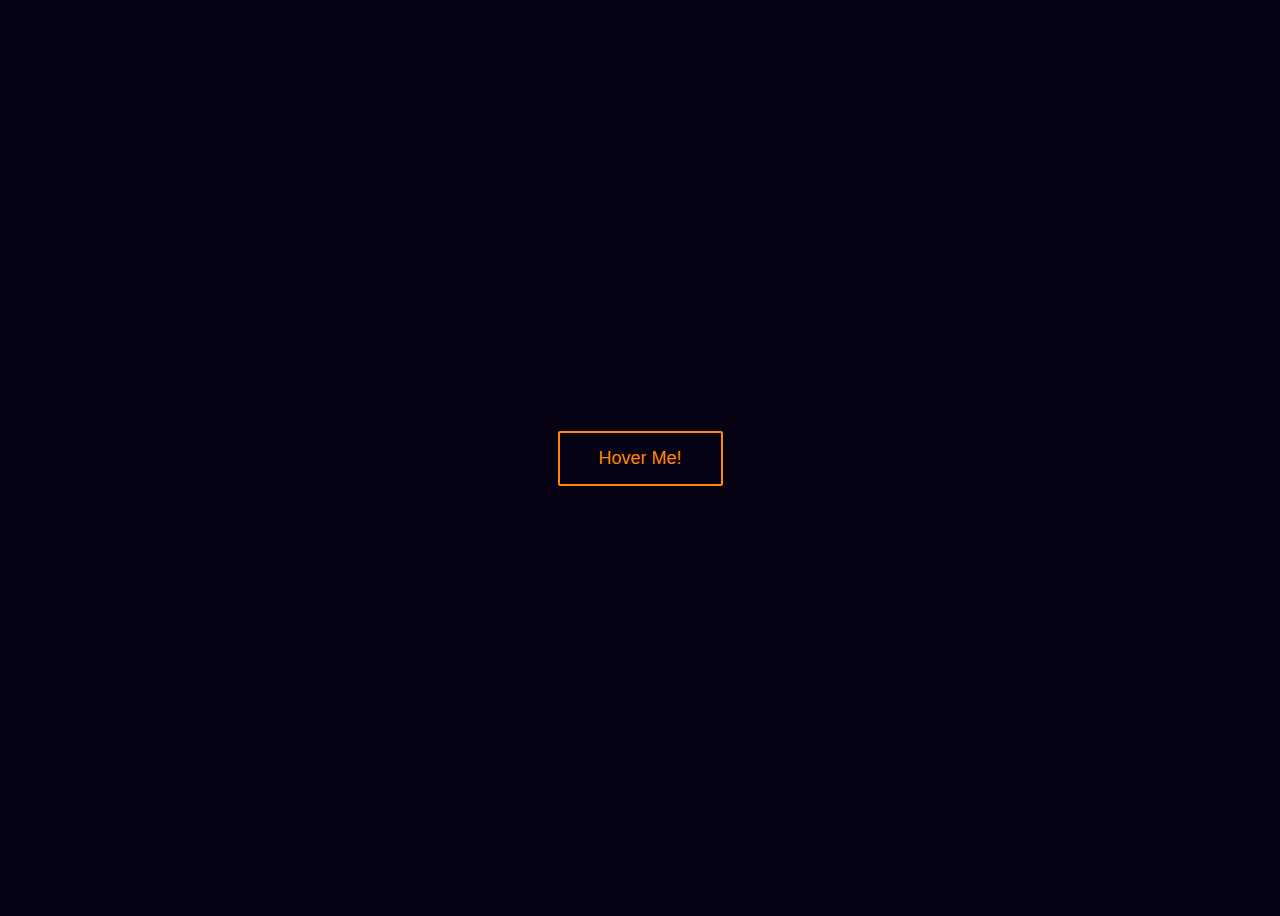
<file: index.html>
<!DOCTYPE html>
<html lang="en">
<head>
    <meta charset="UTF-8">
    <meta http-equiv="X-UA-Compatible" content="IE=edge">
    <meta name="viewport" content="width=device-width, initial-scale=1.0">
    <link rel="stylesheet" href="style.css">
    <title>Document</title>
</head>
<body>
    <button>Hover Me!</button>
</body>
</html>
</file>
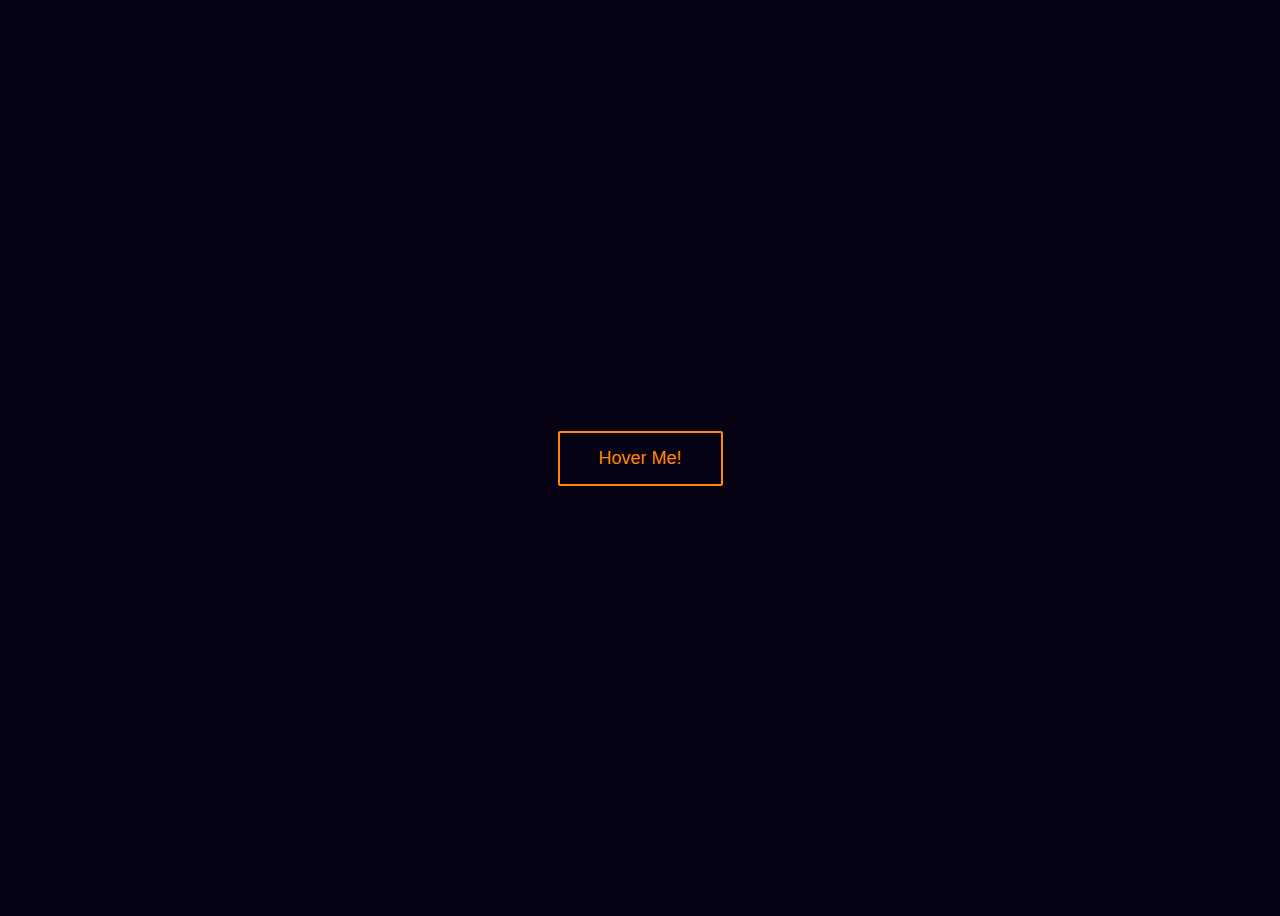
<file: hover.html>
<!DOCTYPE html>
<html lang="en">
<head>
    <meta charset="UTF-8">
    <meta http-equiv="X-UA-Compatible" content="IE=edge">
    <meta name="viewport" content="width=device-width, initial-scale=1.0">
    <link rel="stylesheet" href="hover.css">
    <title>Document</title>
</head>
<body>
    <button>Hover Me!</button>
</body>
</html>
</file>
<file: style.css>
body{
    background-color: rgb(7, 1, 20);
    display: flex;
    align-items: center;
    justify-content: center;
    height: 100vh;
}
button{
    /* display: inline-block; */
    cursor: pointer;
    /* display: inline; */
    height: 55px;
    width: 165px;
    border: 2px rgb(255, 136, 0) solid;
    background-color: rgb(7, 1, 20);
    color: rgb(255, 136, 0);
    border-radius: 2px;
    font-weight: lighter;
    transition: all 0.25s;
    font-size: large;
}

button:hover{
    box-shadow: 0px 0.5em 0.5em -0.4em yellow;
    border: 2px yellow solid;
    color: greenyellow;
    transform: translate(0px, -2px);
    border-radius: 2px;
}
</file>
<file: hover.css>
body{
    background-color: rgb(7, 1, 20);
    display: flex;
    align-items: center;
    justify-content: center;
    height: 100vh;
}
button{
    /* display: inline-block; */
    cursor: pointer;
    /* display: inline; */
    height: 55px;
    width: 165px;
    border: 2px rgb(255, 136, 0) solid;
    background-color: rgb(7, 1, 20);
    color: rgb(255, 136, 0);
    border-radius: 2px;
    font-weight: lighter;
    transition: all 0.25s;
    font-size: large;
}

button:hover{
    box-shadow: 0px 0.5em 0.5em -0.4em yellow;
    border: 2px yellow solid;
    color: greenyellow;
    transform: translate(0px, -2px);
    border-radius: 2px;
}
</file>
